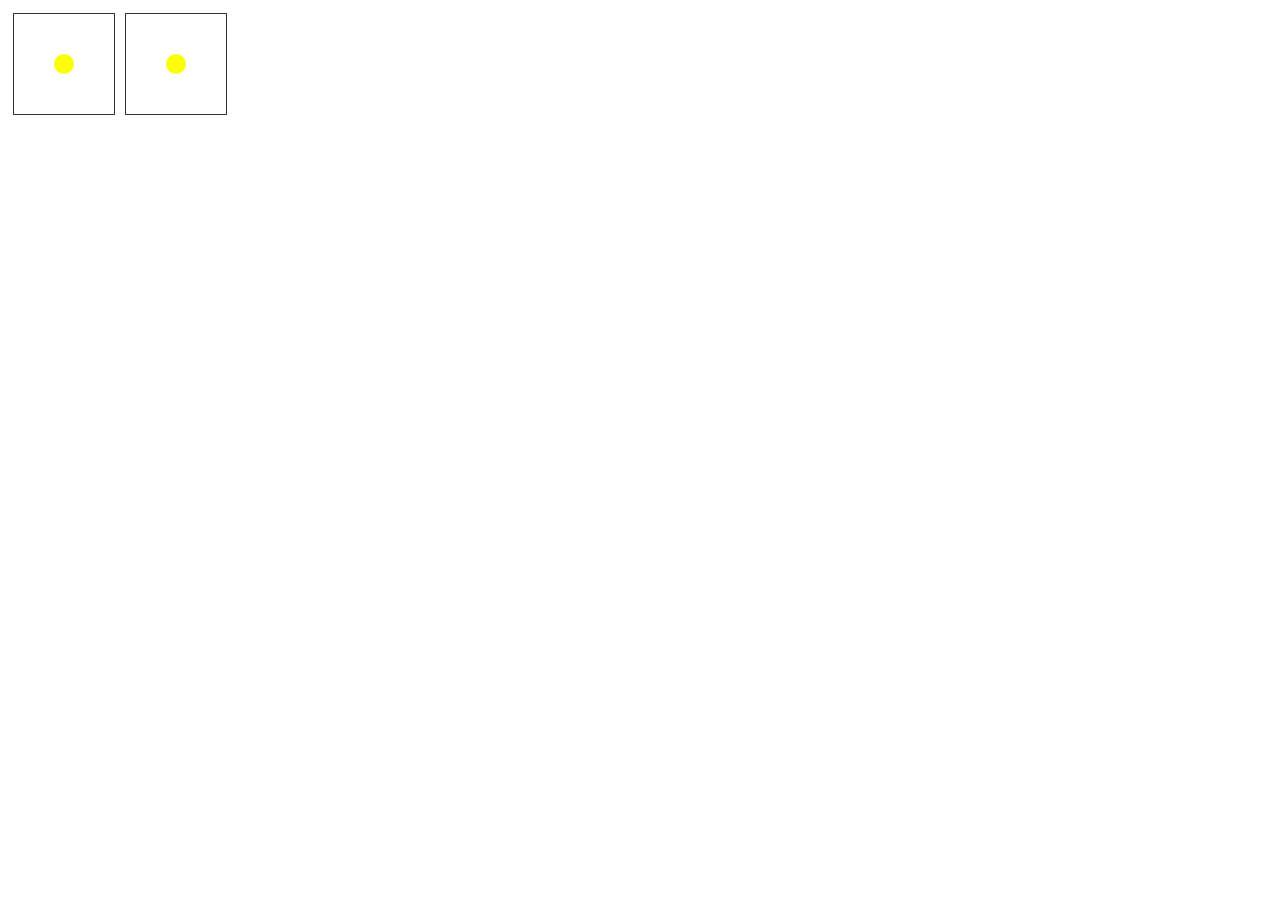
<file: index.html>
<!DOCTYPE html>
<html lang="en">
<head>
    <meta charset="UTF-8">
    <meta name="viewport" content="width=device-width, initial-scale=1.0">
    <meta http-equiv="X-UA-Compatible" content="ie=edge">
    <title>Document</title>
    <style>
    .d-flex {
        display: flex;
    }
    .square {
        display: flex;
        width: 100px;
        height: 100px;
        border: 1px solid #333;
        margin: 5px;
    }
    .circle {
        width: 20px;
        height: 20px;
        background-color: yellow;
        border-radius: 50%;
        margin: auto;
    }
    </style>
</head>
<body>
    <div class="d-flex">
        <div class="square">
            <div class="circle"></div>
        </div>
        <div class="square">
            <div class="circle"></div>
        </div>
    </div>
</body>
</html>
</file>
